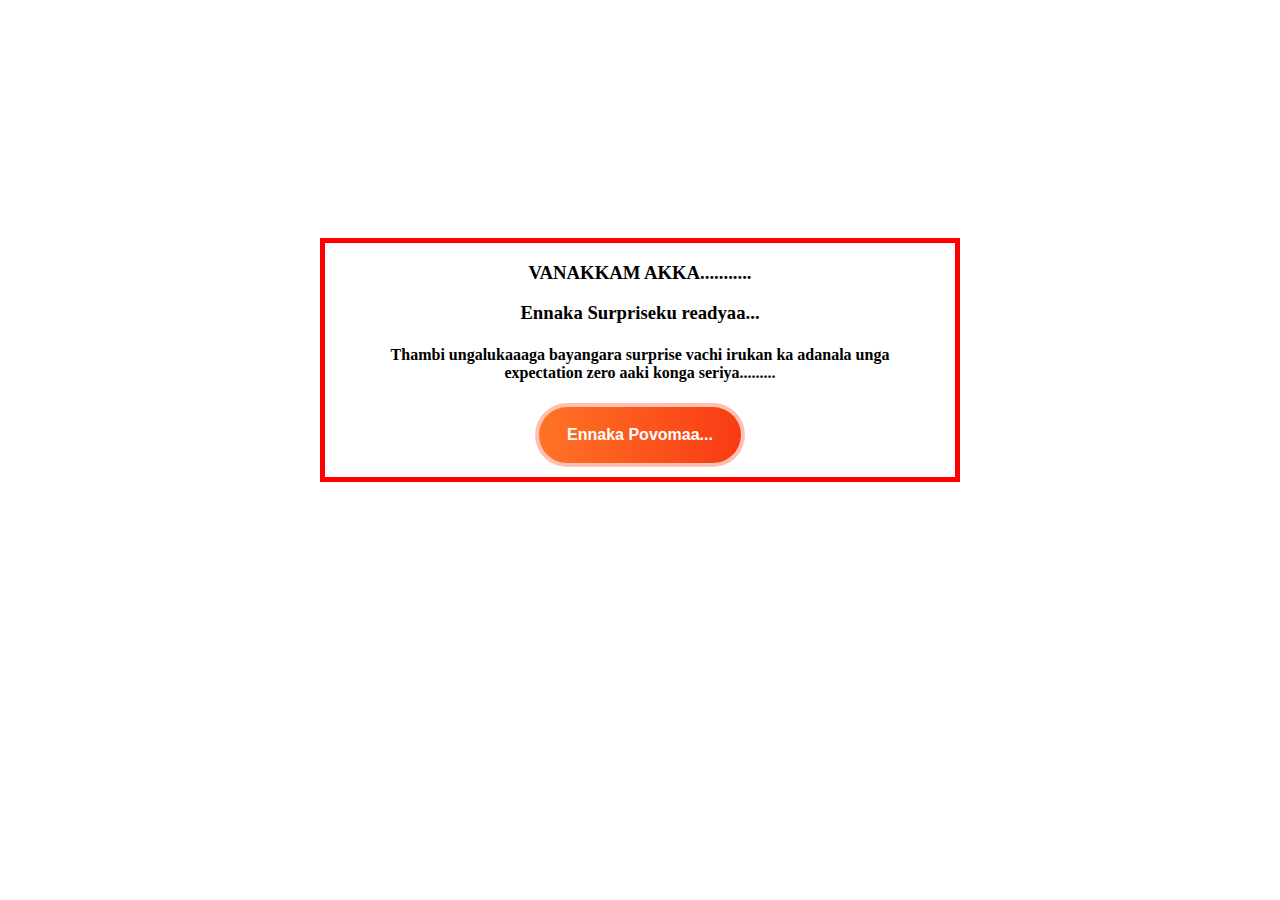
<file: index.html>
<!DOCTYPE html>
<html lang="en">
<head>
    <meta charset="UTF-8">
    <meta name="viewport" content="width=device-width, initial-scale=1.0">
    <title>Happy Birthday</title>
    <link rel="stylesheet" href="style.css">
</head>
<body class="body">
    <div id="warning">
        <h3>VANAKKAM AKKA...........</h3>
        <h3>Ennaka Surpriseku readyaa...</h3>
        <h4>Thambi ungalukaaaga bayangara surprise vachi irukan ka adanala unga expectation zero aaki konga seriya.........</h4>
        <a href="spotify.html" rel="noopener noreferrer"><button class="button-77" role="button" style="margin-bottom: 10px;">Ennaka Povomaa...</button></a>


    </div>
</body>
</html>
</file>
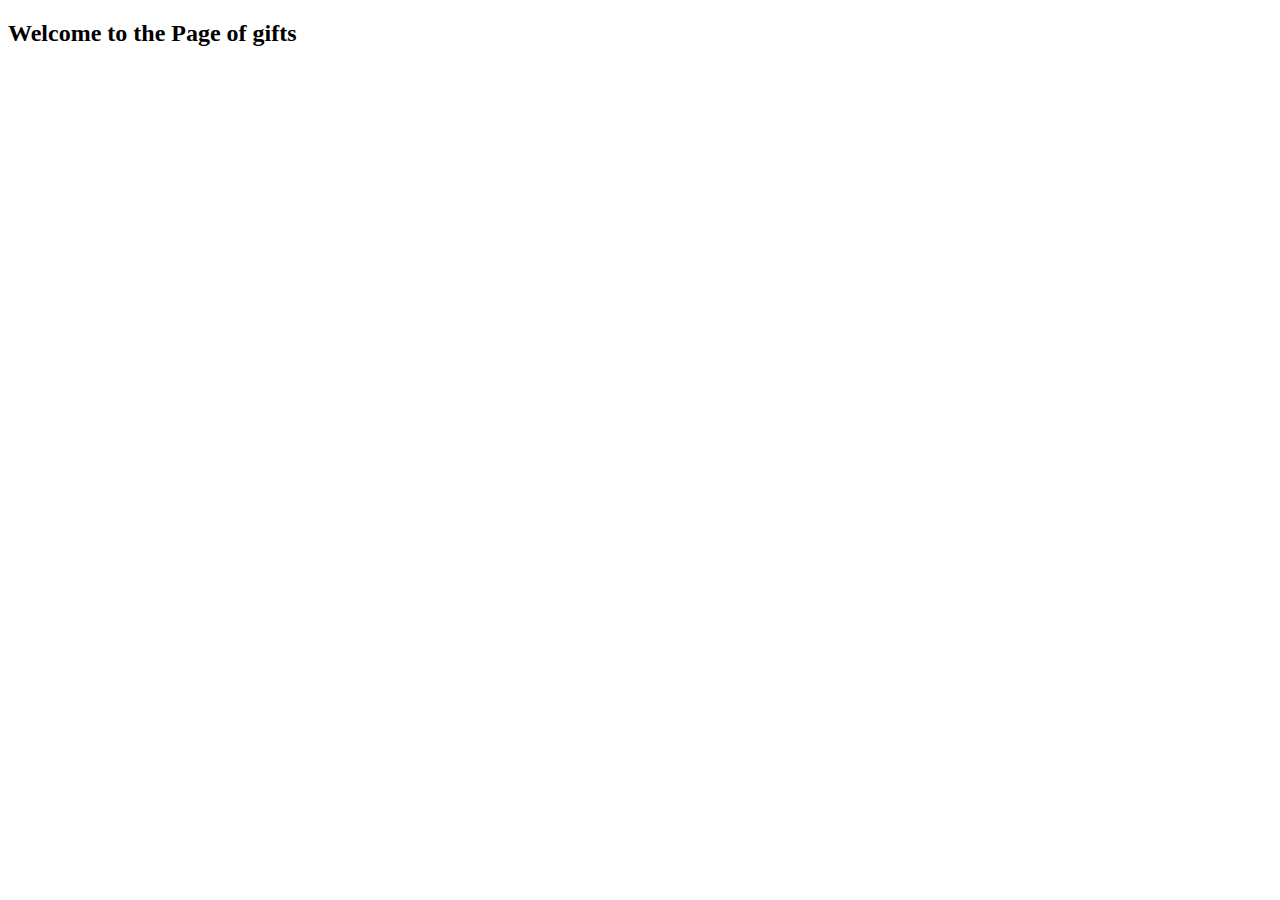
<file: gift.html>
<!DOCTYPE html>
<html lang="en">
<head>
    <meta charset="UTF-8">
    <meta name="viewport" content="width=device-width, initial-scale=1.0">
    <title>Gift for Kaviyazhini</title>
</head>
<body>
    <h2>Welcome to the Page of gifts</h2>
</body>
</html>
</file>
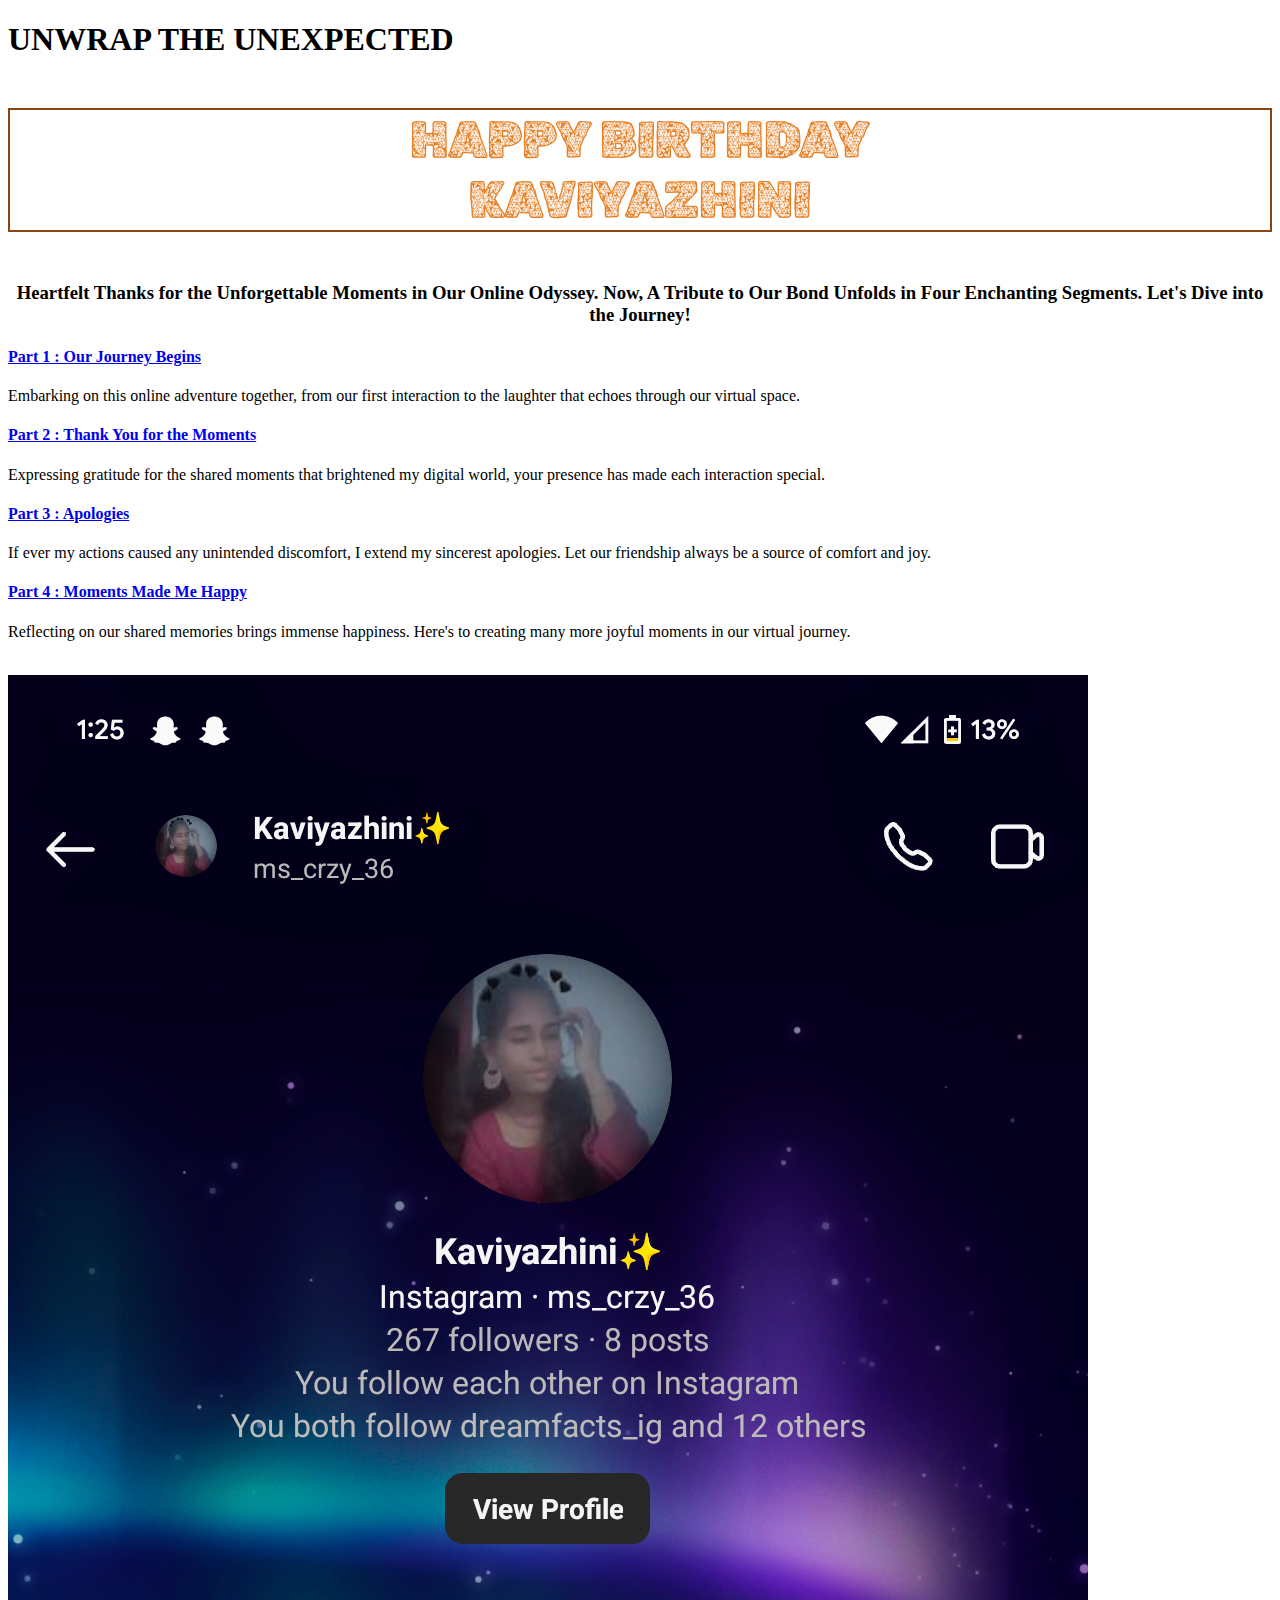
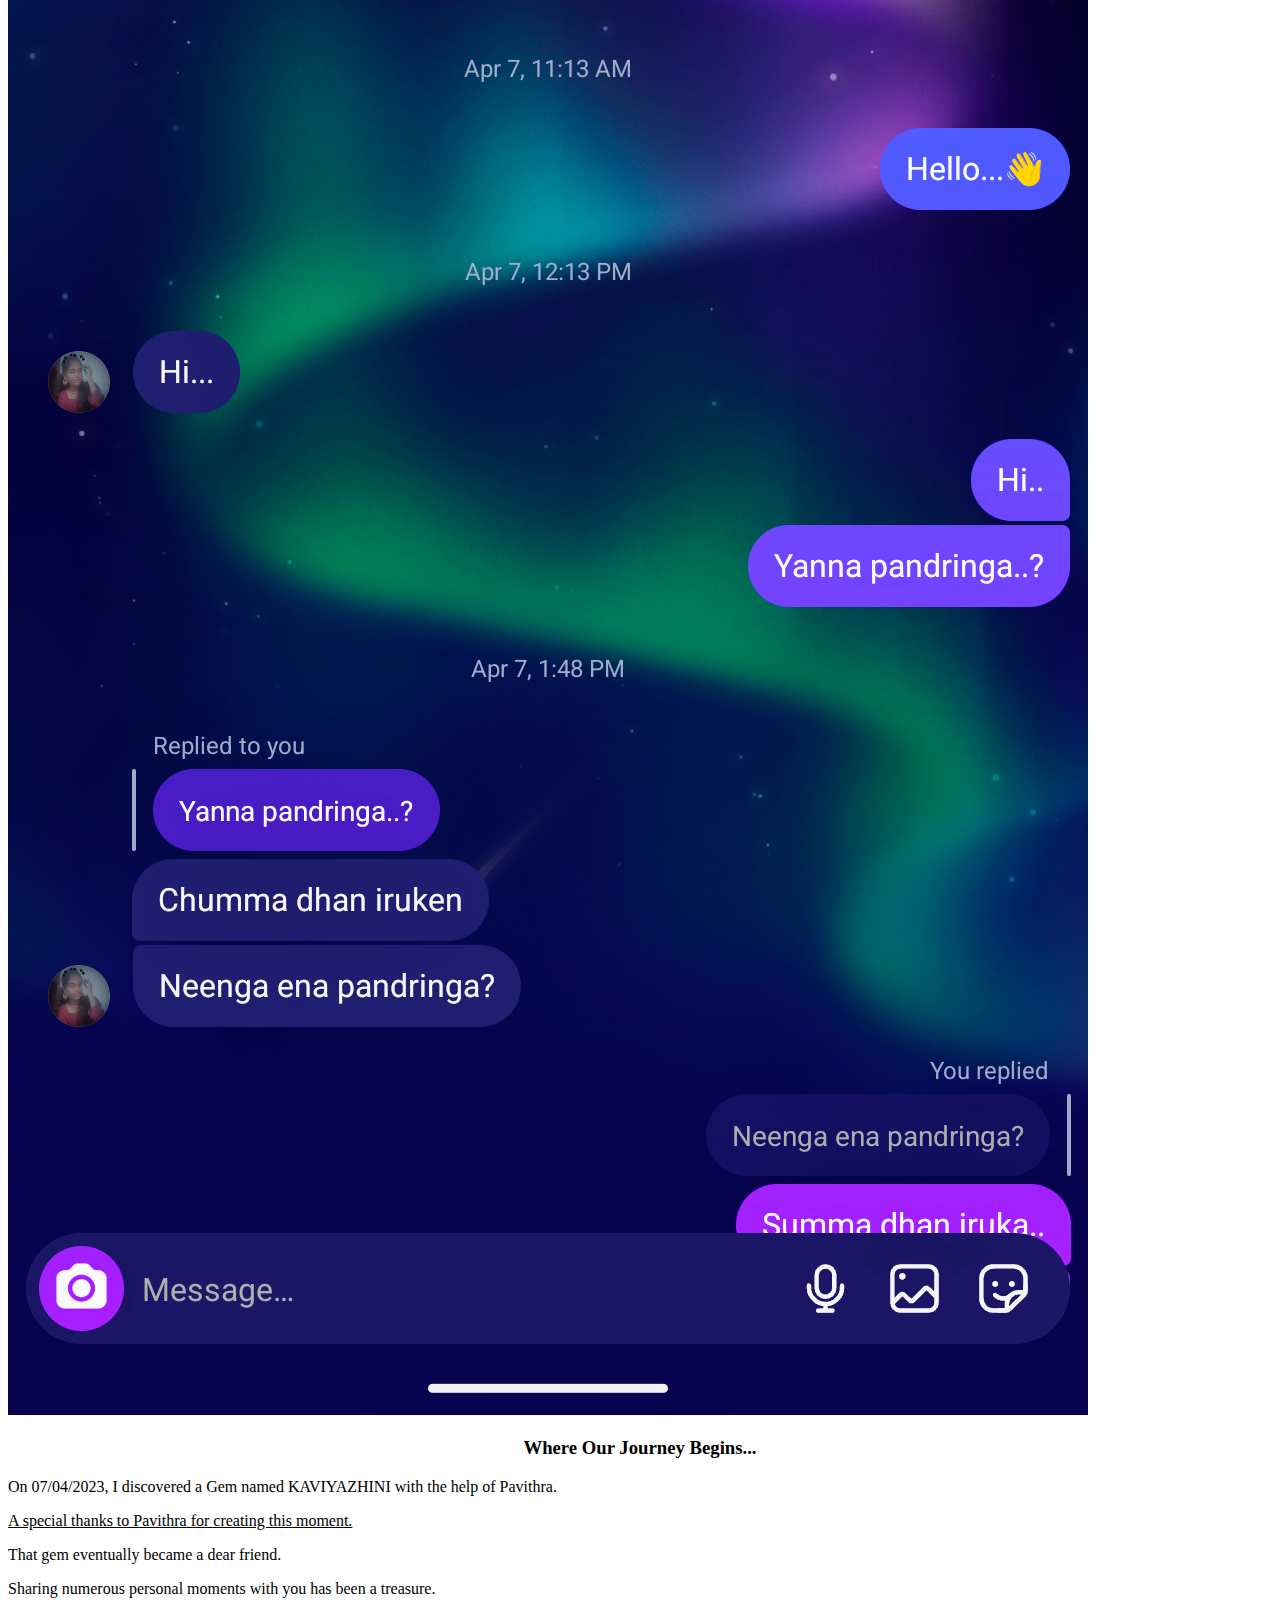
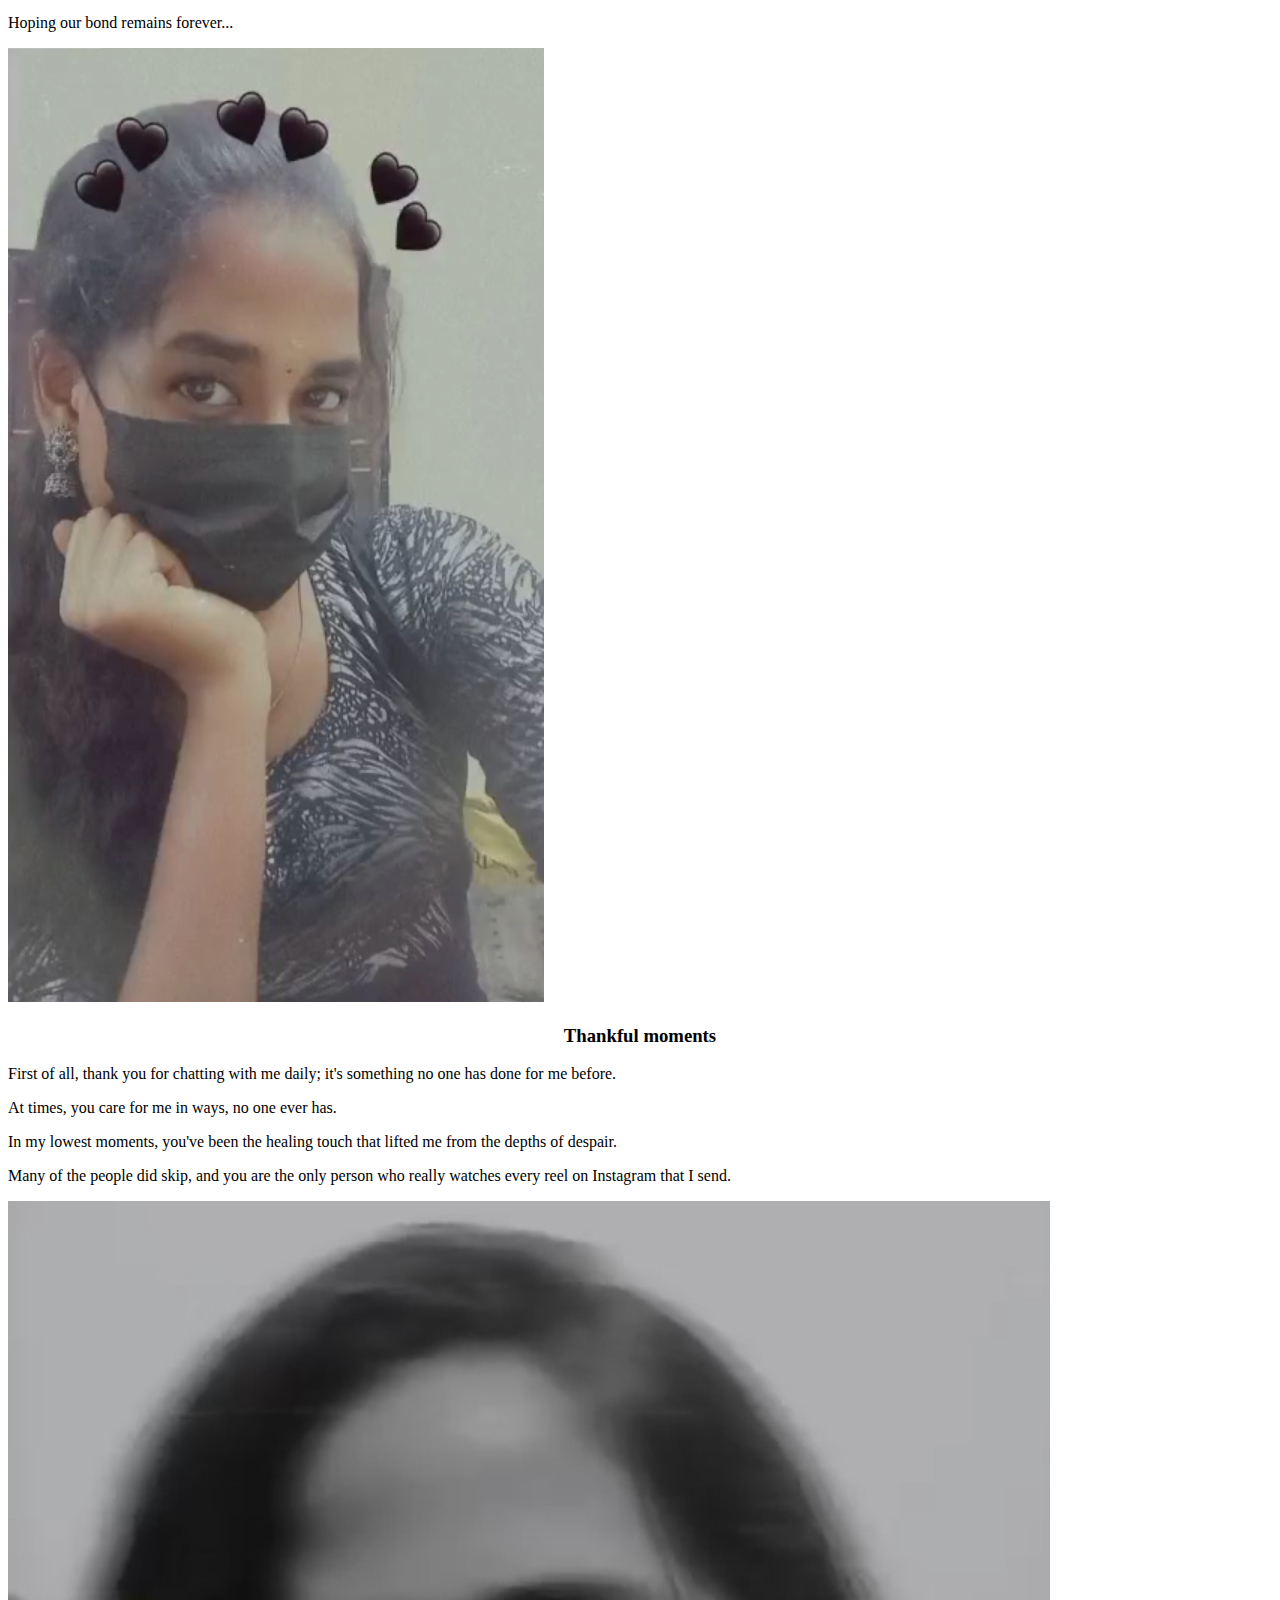
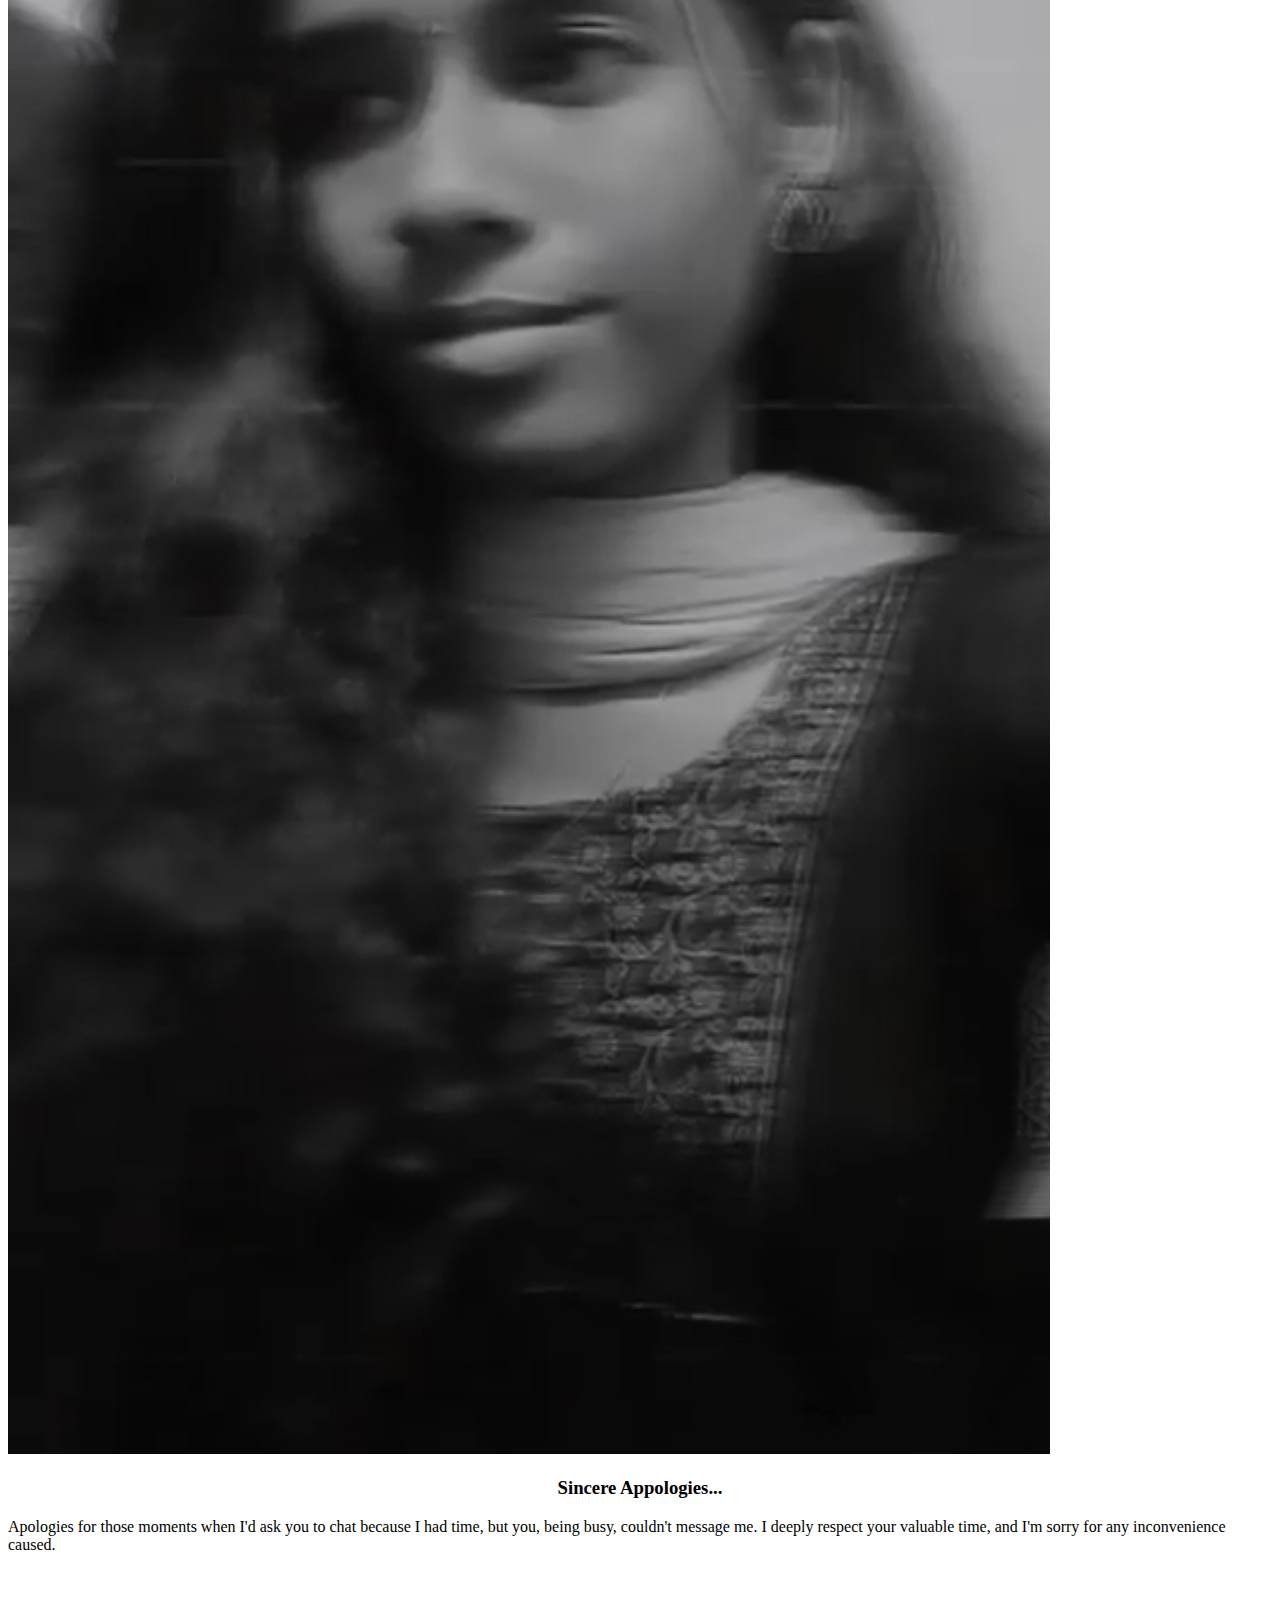
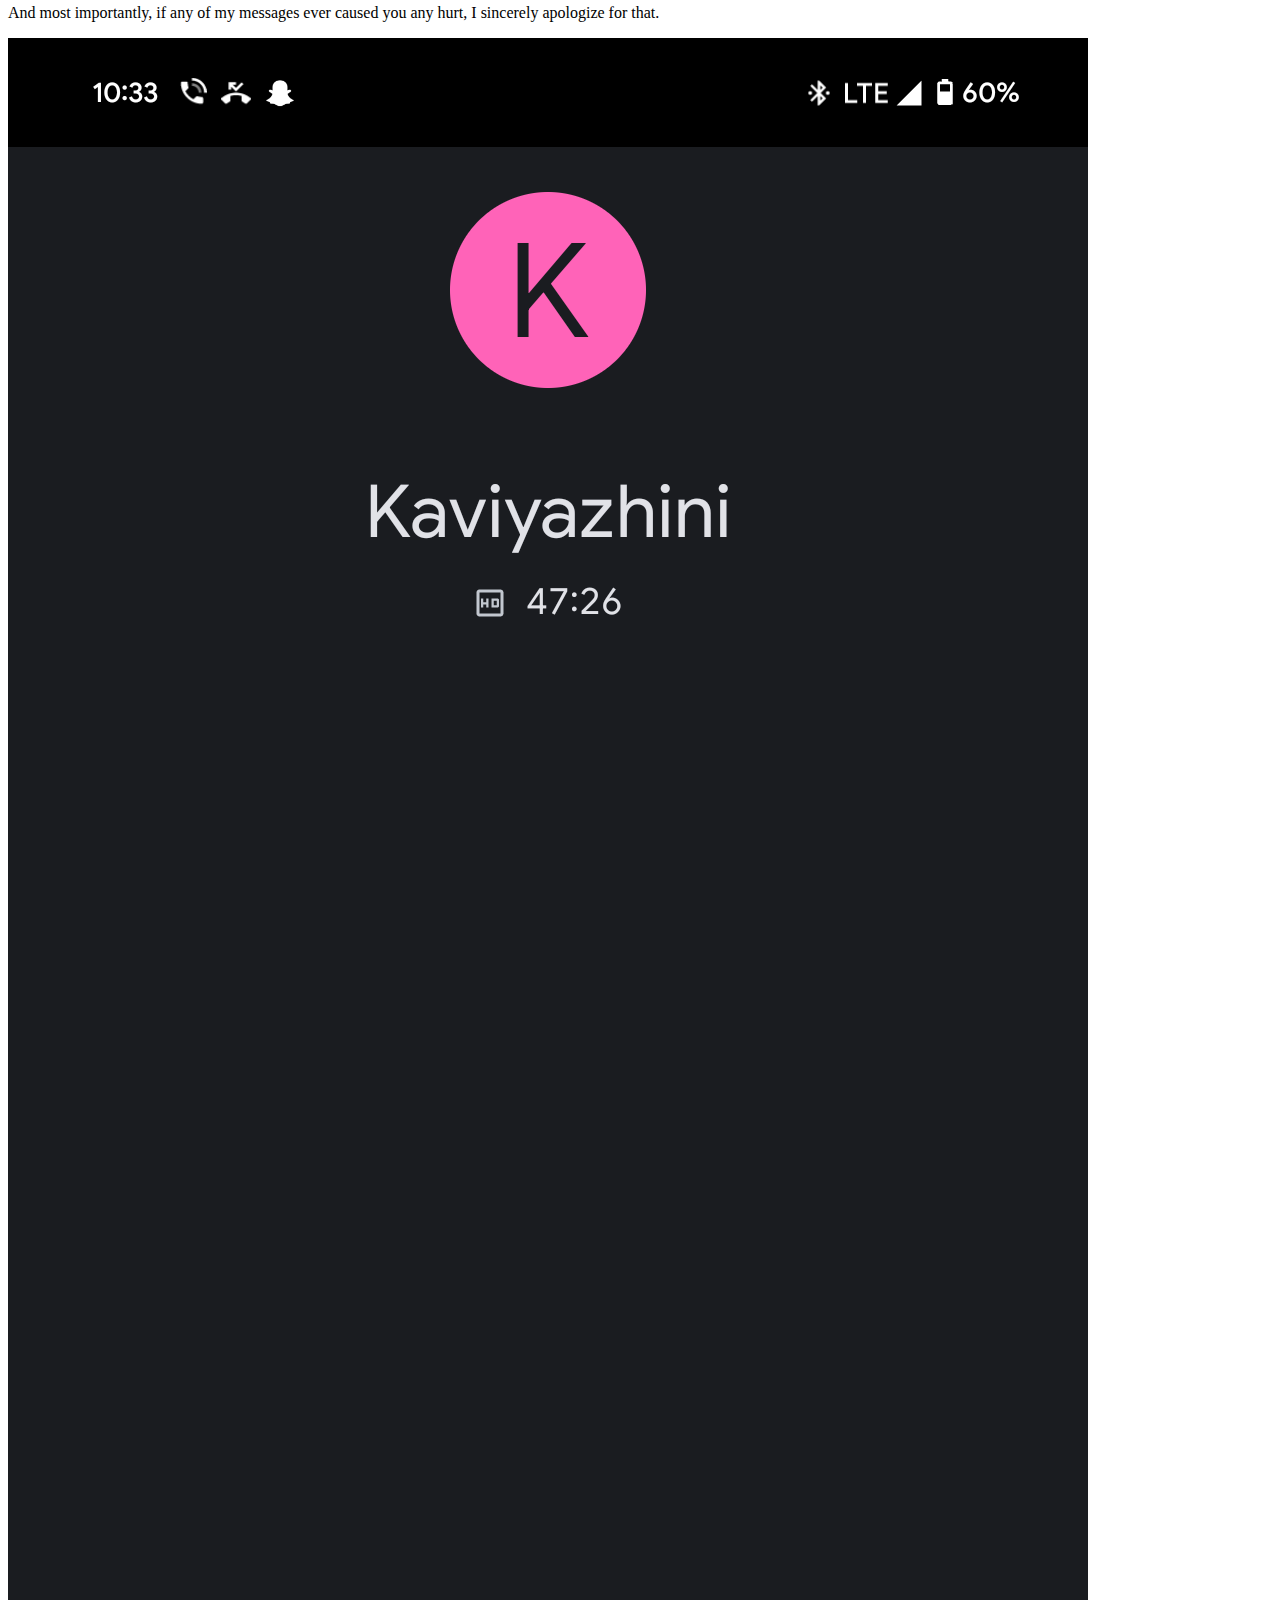
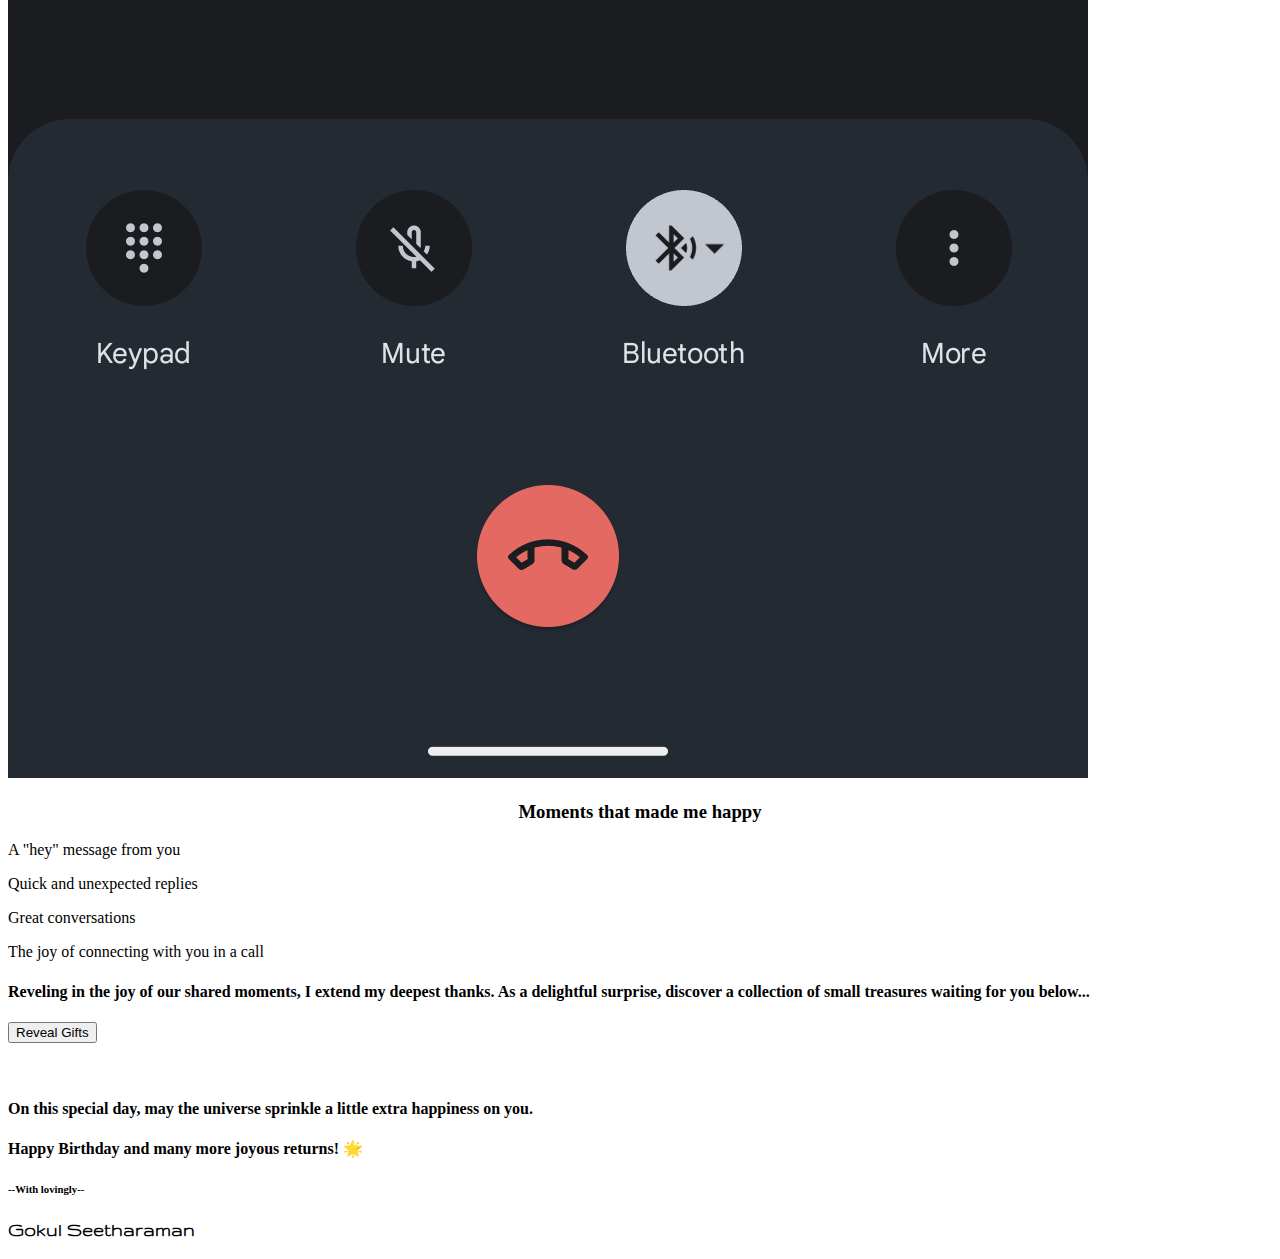
<file: homee.html>
<!DOCTYPE html>
<html lang="en">
<head>
    <meta charset="UTF-8">
    <meta name="viewport" content="width=device-width, initial-scale=1.0">
    <title>Happy Birthday Kaviyazhini</title>
    <link rel="stylesheet" href="styles.css">
    <link rel="preconnect" href="https://fonts.googleapis.com">
    <link rel="preconnect" href="https://fonts.gstatic.com" crossorigin>
    <link href="https://fonts.googleapis.com/css2?family=Merriweather&family=Noto+Serif+Balinese&family=Pixelify+Sans&family=Young+Serif&display=swap" rel="stylesheet">
    <link href="https://fonts.googleapis.com/css2?family=Merriweather&family=Noto+Serif+Balinese&family=Pixelify+Sans&family=Rubik+Doodle+Triangles&family=Rubik+Glitch+Pop&family=Rubik+Maps&family=Young+Serif&display=swap" rel="stylesheet">
    <link href="https://fonts.googleapis.com/css2?family=Bruno+Ace+SC&family=Merriweather&family=Noto+Serif+Balinese&family=Pixelify+Sans&family=Rubik+Doodle+Triangles&family=Rubik+Glitch+Pop&family=Rubik+Maps&family=Young+Serif&display=swap" rel="stylesheet">
    <link href="https://fonts.googleapis.com/css2?family=Bruno+Ace+SC&family=Gruppo&family=Merriweather&family=Noto+Serif+Balinese&family=Pixelify+Sans&family=Rubik+Doodle+Triangles&family=Rubik+Glitch+Pop&family=Rubik+Maps&family=Young+Serif&display=swap" rel="stylesheet">

</head>
<body>
    <h1 id="UNR">UNWRAP THE UNEXPECTED</h1>
    <p id="HBD">HAPPY BIRTHDAY <br> KAVIYAZHINI<p>
<div class="topics">
    <h3 style="text-align: center;">Heartfelt Thanks for the Unforgettable Moments in Our Online Odyssey. Now, A Tribute to Our Bond Unfolds in Four Enchanting Segments. Let's Dive into the Journey!</h3>
    <h4><a href="#jou">Part 1 : Our Journey Begins</a></h4>
    <p>Embarking on this online adventure together, from our first interaction to the laughter that echoes through our virtual space.</p>
    <h4><a href="#tha">Part 2 : Thank You for the Moments</a></h4>
    <p>Expressing gratitude for the shared moments that brightened my digital world, your presence has made each interaction special.</p>
    <h4><a href="#apo">Part 3 : Apologies</a></h4>
    <p>If ever my actions caused any unintended discomfort, I extend my sincerest apologies. Let our friendship always be a source of comfort and joy.</p>
    <h4><a href="#hap">Part 4 : Moments Made Me Happy</a></h4>
    <p>Reflecting on our shared memories brings immense happiness. Here's to creating many more joyful moments in our virtual journey.</p>
</div>
<br>

<div class="content-box">
    <div class="photo">
        <img src="Assets/Screenshot_20231127-132519~2.png" alt="Photo">
    </div>
    <div class="text">
        <h3 style="text-align: center;" id="jou">Where Our Journey Begins...</h3>
        <p>On 07/04/2023, I discovered a Gem named KAVIYAZHINI with the help of Pavithra.</p>
        <p><u>A special thanks to Pavithra for creating this moment.</u></p>
        <p>That gem eventually became a dear friend.</p>
        <p>Sharing numerous personal moments with you has been a treasure.</p>
        <p>Hoping our bond remains forever...</p>
    </div>
</div>

<div class="content-box1">
    <div class="photo1">
        <img src="Assets/Screenshot_20240129-214114~2.png" alt="Photo">
    </div>
    <div class="text1">
        <h3 style="text-align: center;" id="tha">Thankful moments</h3>
        <p>First of all, thank you for chatting with me daily; it's something no one has done for me before.</p>
        <p>At times, you care for me in ways, no one ever has.</p>
        <p>In my lowest moments, you've been the healing touch that lifted me from the depths of despair.</p>
        <p>Many of the people did skip, and you are the only person who really watches every reel on Instagram that I send.</p>
    </div>
</div>

<div class="content-box">
    <div class="photo">
        <img src="Assets/Screenshot_20240129-214056~3.png" alt="Photo">
    </div>
    <div class="text">
        <h3 style="text-align: center;" id="apo">Sincere Appologies...</h3>
        <p>Apologies for those moments when I'd ask you to chat because I had time, but you, being busy, couldn't message me. I deeply respect your valuable time, and I'm sorry for any inconvenience caused.</p>
        <br>
        <p>And most importantly, if any of my messages ever caused you any hurt, I sincerely apologize for that.</p>
    </div>
</div>

<div class="content-box1">
    <div class="photo1">
        <img src="Assets/Screenshot_20240127-223348.png" alt="Photo">
    </div>
    <div class="text1">
        <h3 style="text-align: center;" id="hap">Moments that made me happy</h3>
        <p>A "hey" message from you</p>
        <p>Quick and unexpected replies</p>
        <p>Great conversations</p>
        <p>The joy of connecting with you in a call</p>
    </div>
</div>

<div class="Gifts">
<h4>Reveling in the joy of our shared moments, I extend my deepest thanks. As a delightful surprise, discover a collection of small treasures waiting for you below...</h4>
<a href="gift.html"><button class="button-45" role="button">Reveal Gifts</button></div></a>
</div>
<br><br>

<div id="footer">
<h4>On this special day, may the universe sprinkle a little extra happiness on you.</h4>
<h4>Happy Birthday and many more joyous returns! 🌟</h4>
<h6>--With lovingly--</h6>
<p style="font-family: 'Gruppo', sans-serif; font-size: 20px; font-weight: bolder;">Gokul Seetharaman</p>
</div>





</body>
</html>
</file>
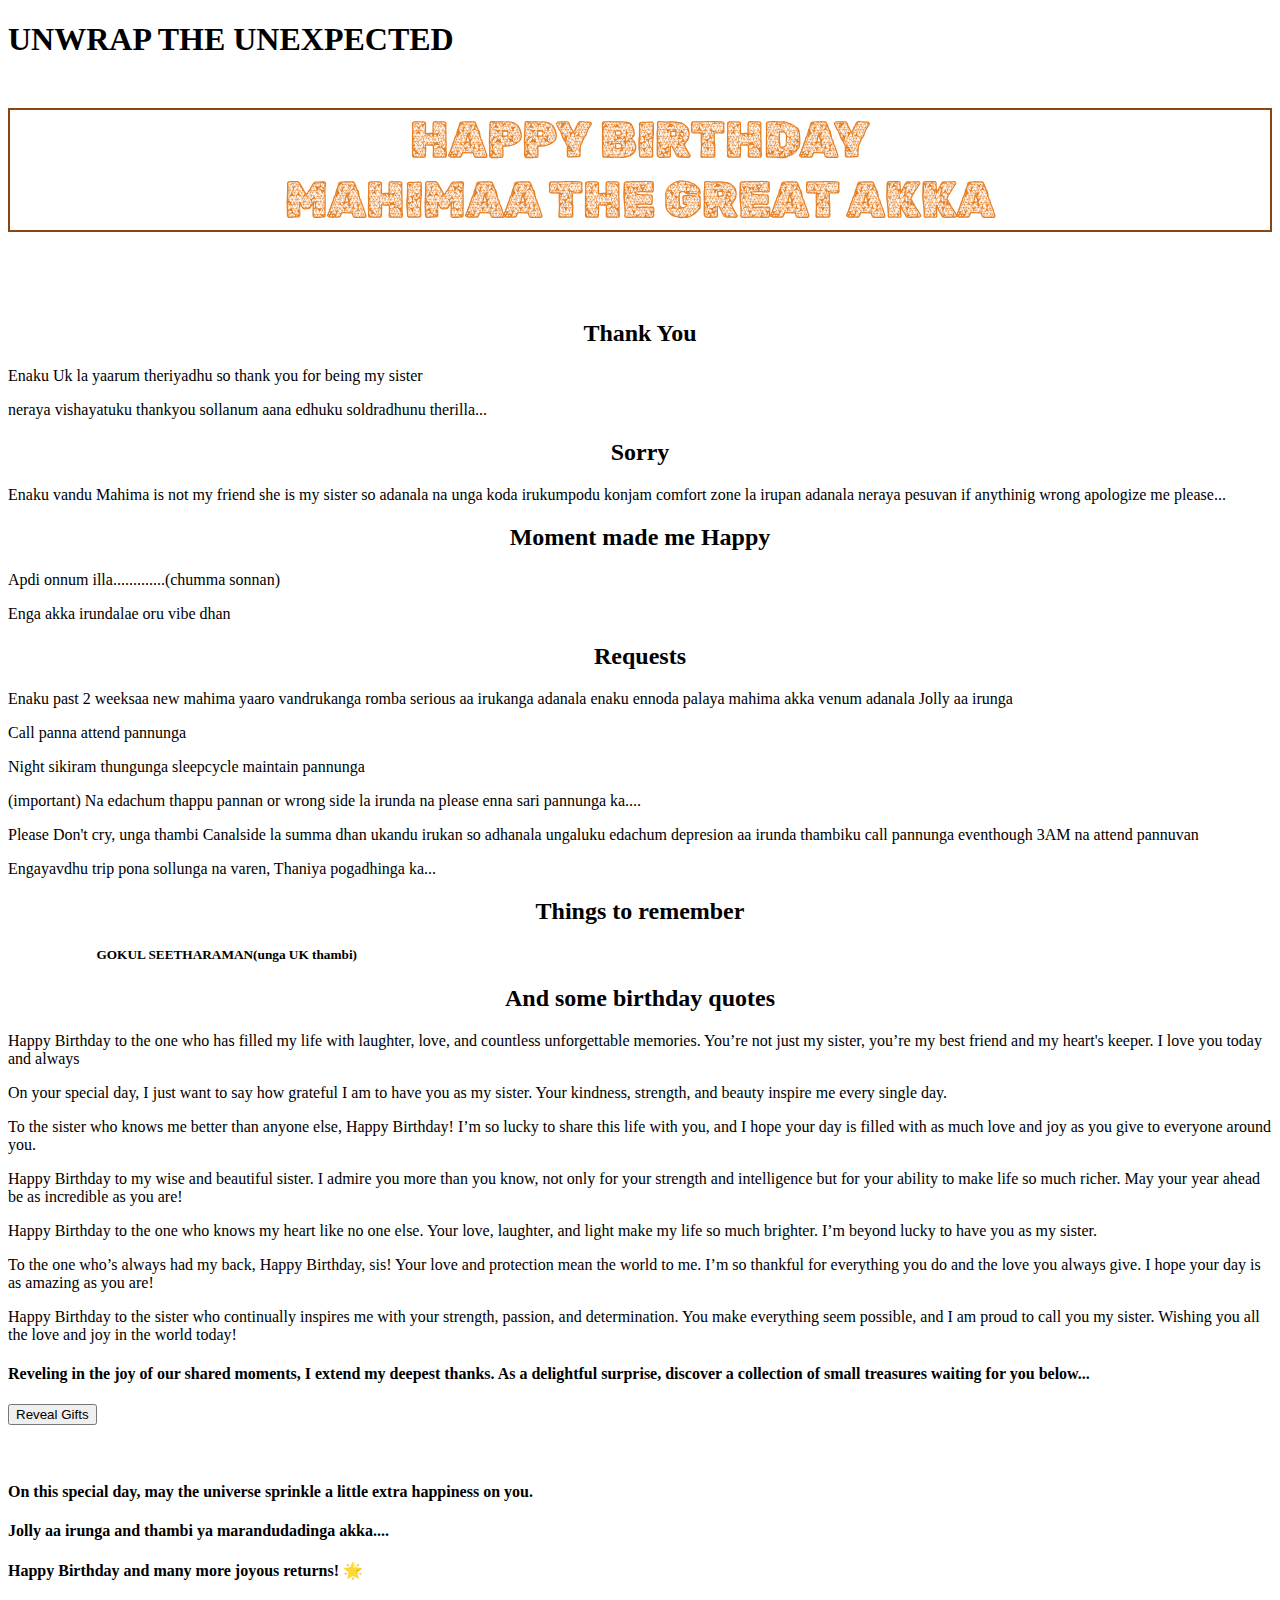
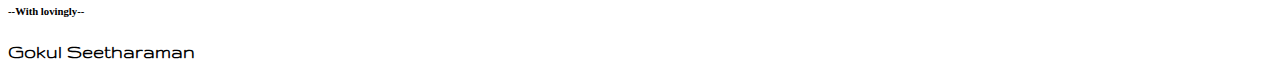
<file: main.html>
<!DOCTYPE html>
<html lang="en">
<head>
    <meta charset="UTF-8">
    <meta name="viewport" content="width=device-width, initial-scale=1.0">
    <title>Happy Birthday Mahima</title>
    <link rel="stylesheet" href="styles.css">
    <link rel="preconnect" href="https://fonts.googleapis.com">
    <link rel="preconnect" href="https://fonts.gstatic.com" crossorigin>
    <link href="https://fonts.googleapis.com/css2?family=Merriweather&family=Noto+Serif+Balinese&family=Pixelify+Sans&family=Young+Serif&display=swap" rel="stylesheet">
    <link href="https://fonts.googleapis.com/css2?family=Merriweather&family=Noto+Serif+Balinese&family=Pixelify+Sans&family=Rubik+Doodle+Triangles&family=Rubik+Glitch+Pop&family=Rubik+Maps&family=Young+Serif&display=swap" rel="stylesheet">
    <link href="https://fonts.googleapis.com/css2?family=Bruno+Ace+SC&family=Merriweather&family=Noto+Serif+Balinese&family=Pixelify+Sans&family=Rubik+Doodle+Triangles&family=Rubik+Glitch+Pop&family=Rubik+Maps&family=Young+Serif&display=swap" rel="stylesheet">
    <link href="https://fonts.googleapis.com/css2?family=Bruno+Ace+SC&family=Gruppo&family=Merriweather&family=Noto+Serif+Balinese&family=Pixelify+Sans&family=Rubik+Doodle+Triangles&family=Rubik+Glitch+Pop&family=Rubik+Maps&family=Young+Serif&display=swap" rel="stylesheet">

</head>
<body>
    <h1 id="UNR">UNWRAP THE UNEXPECTED</h1>
    <p id="HBD">HAPPY BIRTHDAY <br> MAHIMAA THE GREAT AKKA<p>
<!-- <div class="topics">
    <h3 style="text-align: center;">Heartfelt Thanks for the Unforgettable Moments in Our Online Odyssey. Now, A Tribute to Our Bond Unfolds in Four Enchanting Segments. Let's Dive into the Journey!</h3>
    <h4><a href="#tha">Part 1 : Thank You for the Moments</a></h4>
    <p>Expressing gratitude for the shared moments that brightened my digital world, your presence has made each interaction special.</p>
    <h4><a href="#apo">Part 2 : Apologies</a></h4>
    <p>If ever my actions caused any unintended discomfort, I extend my sincerest apologies. Let our friendship always be a source of comfort and joy.</p>
    <h4><a href="#hap">Part 3 : Moments Made Me Happy</a></h4>
    <p>Reflecting on our shared memories brings immense happiness. Here's to creating many more joyful moments in our virtual journey.</p>
</div> -->
<br>

<div class="content-box">
    <h2 style="text-align: center;">Thank You</h2>
    <p>Enaku Uk la yaarum theriyadhu so thank you for being my sister</p>
    <p>neraya vishayatuku thankyou sollanum aana edhuku soldradhunu therilla...</p>

</div>

<div class="content-box">
    <h2 style="text-align: center;">Sorry</h2>
    <p>Enaku vandu Mahima is not my friend she is my sister so adanala na unga koda irukumpodu konjam comfort zone la irupan adanala neraya pesuvan if anythinig wrong apologize me please...</p>
</div>

<div class="content-box">
    <h2 style="text-align: center;">Moment made me Happy</h2>
    <p>Apdi onnum illa.............(chumma sonnan)</p>
    <p>Enga akka irundalae oru vibe dhan</p>
</div>

<div class="content-box">
    <h2 style="text-align: center;">Requests</h2>
    <p>Enaku past 2 weeksaa new mahima yaaro vandrukanga romba serious aa irukanga adanala enaku ennoda palaya mahima akka venum adanala Jolly aa irunga</p>
    <p>Call panna attend pannunga</p>
    <p>Night sikiram thungunga sleepcycle maintain pannunga</p>
    <p>(important) Na edachum thappu pannan or wrong side la irunda na please enna sari pannunga ka....</p>
    <p>Please Don't cry, unga thambi Canalside la summa dhan ukandu irukan so adhanala ungaluku edachum depresion aa irunda thambiku call pannunga eventhough 3AM na attend pannuvan</p>
    <p>Engayavdhu trip pona sollunga na varen, Thaniya pogadhinga ka...</p>
    <p></p>
</div>

<div class="content-box">
    <h2 style="text-align: center;">Things to remember</h2>
    <h5 style="padding-left: 7%;">GOKUL SEETHARAMAN(unga UK thambi)</h5>
</div>

<div class="content-box">
    <h2 style="text-align: center;">And some birthday quotes</h2>
    <p>Happy Birthday to the one who has filled my life with laughter, love, and countless unforgettable memories. You’re not just my sister, you’re my best friend and my heart's keeper. I love you today and always</p>
    <p>On your special day, I just want to say how grateful I am to have you as my sister. Your kindness, strength, and beauty inspire me every single day.</p>
    <p>To the sister who knows me better than anyone else, Happy Birthday! I’m so lucky to share this life with you, and I hope your day is filled with as much love and joy as you give to everyone around you.</p>
    <p>Happy Birthday to my wise and beautiful sister. I admire you more than you know, not only for your strength and intelligence but for your ability to make life so much richer. May your year ahead be as incredible as you are!</p>
    <p>Happy Birthday to the one who knows my heart like no one else. Your love, laughter, and light make my life so much brighter. I’m beyond lucky to have you as my sister.</p>
    <p>To the one who’s always had my back, Happy Birthday, sis! Your love and protection mean the world to me. I’m so thankful for everything you do and the love you always give. I hope your day is as amazing as you are!</p>
    <p>Happy Birthday to the sister who continually inspires me with your strength, passion, and determination. You make everything seem possible, and I am proud to call you my sister. Wishing you all the love and joy in the world today!</p>
</div>

<div class="Gifts">
<h4>Reveling in the joy of our shared moments, I extend my deepest thanks. As a delightful surprise, discover a collection of small treasures waiting for you below...</h4>
<a href="gift.html"><button class="button-45" role="button">Reveal Gifts</button></div></a>
</div>
<br><br>

<div id="footer">
<h4>On this special day, may the universe sprinkle a little extra happiness on you.</h4>
<h4>Jolly aa irunga and thambi ya marandudadinga akka....</h4>
<h4>Happy Birthday and many more joyous returns! 🌟</h4>
<h6>--With lovingly--</h6>
<p style="font-family: 'Gruppo', sans-serif; font-size: 20px; font-weight: bolder;">Gokul Seetharaman</p>
</div>





</body>
</html>
</file>
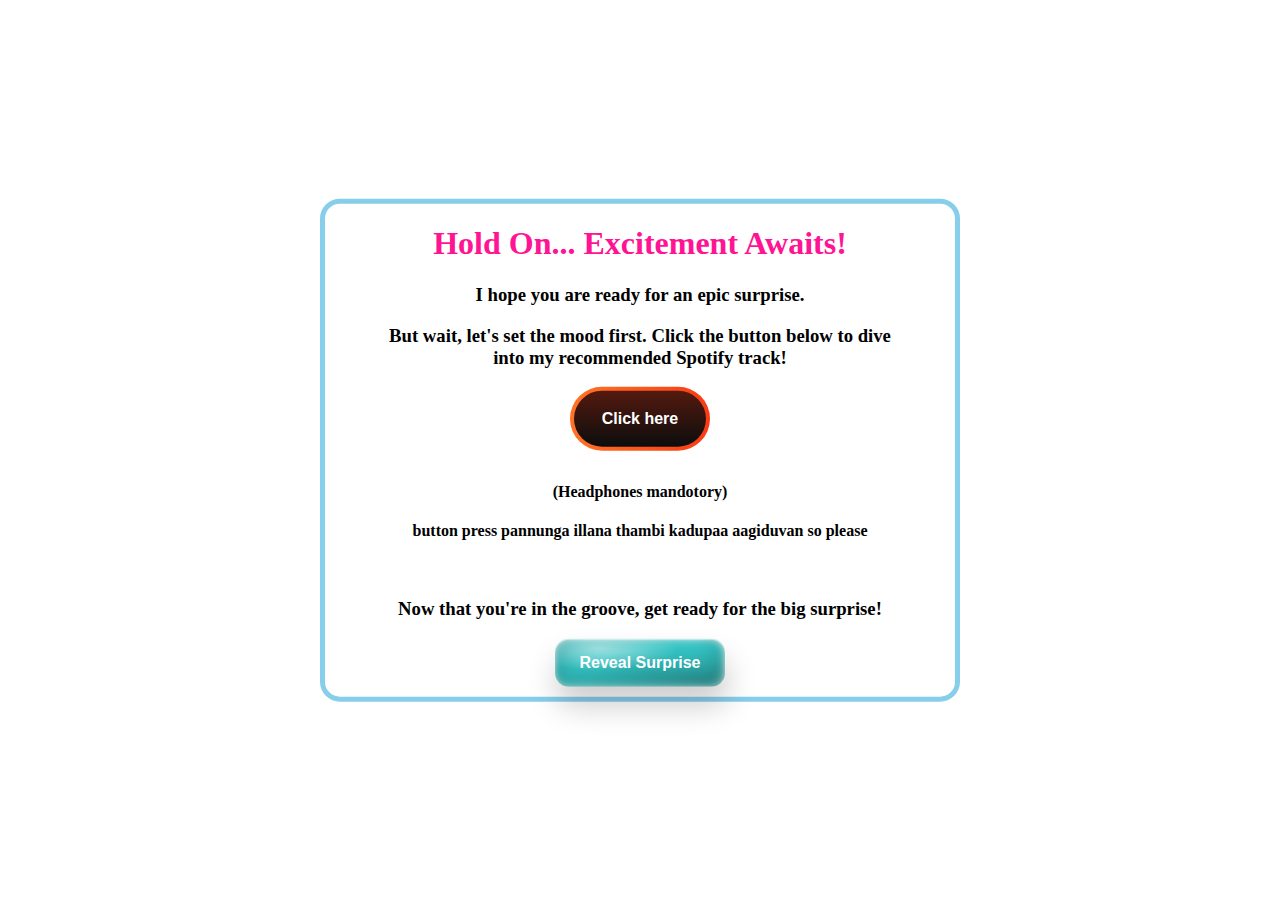
<file: spotify.html>
<!DOCTYPE html>
<html lang="en">
<head>
    <meta charset="UTF-8">
    <meta name="viewport" content="width=device-width, initial-scale=1.0">
    <title>Wait pannu ka...</title>
    <link rel="stylesheet" href="style.css">
</head>
<body class="body">
    <div id="wait">
        <h1 style="color: deeppink;">Hold On... Excitement Awaits!</h1>
        <h3>I hope you are ready for an epic surprise.</h3>
        <h3>But wait, let's set the mood first.  Click the button below to dive into my recommended Spotify track!</h3>
        <a href="https://open.spotify.com/track/2R5iTxkCln6NLTw6l0kjWw?si=8318420b02ed42d7" rel="noopener noreferrer"><button class="button-78" role="button" style="margin-bottom: 10px;">Click here</button></a>
        <h4>(Headphones mandotory)</h4>
        <h4>button press pannunga illana thambi kadupaa aagiduvan so please</h4>
        <br>
        <h3>Now that you're in the groove, get ready for the big surprise!</h3>
        <a href="main.html" rel="noopener noreferrer"><button class="button-91" role="button"  style="margin-bottom: 10px;">Reveal Surprise</button></a>
    </div>

</body>
</html>

<!--
        <h1>Hey... Wait</h1>
        <h3>I Hope you are ready to the Surprise</h3>
        <h3>Before that i want to set mood, so please click below button </h3>
        <h4>This will redirect you to spotify and play that song please, Ths is my recomandation</h4>
        

-->
</file>
<file: style.css>
.body{
    font-family: Cambria, Cochin, Georgia, Times, 'Times New Roman', serif;
    height: 100%;
    width: 100%;
    overflow-x: hidden;
}

a:link {
    color: white;
    text-decoration: none;
}
  
a:visited {
    color: white;
    text-decoration: none;
}

a:hover {
    color: white;
    text-decoration: none;
}
  
a:active {
    color: white;
    text-decoration: none;
}
#warning{
    top: 40%;
    left: 50%;
    transform: translate(-50%, -50%);
    border: 5px;
    border-style: solid;
    border-color: red;
    position: absolute;
    align-content: center;
    padding: 0 50px 0 50px;
    text-align: center;
}
#wait{
  top: 50%;
  left: 50%;
  transform: translate(-50%, -50%);
  border: 5px;
  border-style: solid;
  border-color: skyblue;
  border-radius: 20px;
  position: absolute;
  align-content: center;
  padding: 0 50px 0 50px;
  text-align: center;
}
.button-77 {
    align-items: center;
    appearance: none;
    background-clip: padding-box;
    background-color: initial;
    background-image: none;
    border-style: none;
    box-sizing: border-box;
    color: #fff;
    cursor: pointer;
    display: inline-block;
    flex-direction: row;
    flex-shrink: 0;
    font-family: Eina01,sans-serif;
    font-size: 16px;
    font-weight: 800;
    justify-content: center;
    line-height: 24px;
    margin: 0;
    min-height: 64px;
    outline: none;
    overflow: visible;
    padding: 19px 26px;
    pointer-events: auto;
    position: relative;
    text-align: center;
    text-decoration: none;
    text-transform: none;
    user-select: none;
    -webkit-user-select: none;
    touch-action: manipulation;
    vertical-align: middle;
    width: auto;
    word-break: keep-all;
    z-index: 0;
  }
  
  @media (min-width: 768px) {
    .button-77 {
      padding: 19px 32px;
    }
  }
  
  .button-77:before,
  .button-77:after {
    border-radius: 80px;
  }
  
  .button-77:before {
    background-color: rgba(249, 58, 19, .32);
    content: "";
    display: block;
    height: 100%;
    left: 0;
    overflow: hidden;
    position: absolute;
    top: 0;
    width: 100%;
    z-index: -2;
  }
  
  .button-77:after {
    background-color: initial;
    background-image: linear-gradient(92.83deg, #ff7426 0, #f93a13 100%);
    bottom: 4px;
    content: "";
    display: block;
    left: 4px;
    overflow: hidden;
    position: absolute;
    right: 4px;
    top: 4px;
    transition: all 100ms ease-out;
    z-index: -1;
  }
  
  .button-77:hover:not(:disabled):after {
    bottom: 0;
    left: 0;
    right: 0;
    top: 0;
    transition-timing-function: ease-in;
  }
  
  .button-77:active:not(:disabled) {
    color: #ccc;
  }
  
  .button-77:active:not(:disabled):after {
    background-image: linear-gradient(0deg, rgba(0, 0, 0, .2), rgba(0, 0, 0, .2)), linear-gradient(92.83deg, #ff7426 0, #f93a13 100%);
    bottom: 4px;
    left: 4px;
    right: 4px;
    top: 4px;
  }
  
  .button-77:disabled {
    cursor: default;
    opacity: .24;
  }


  .button-78 {
    align-items: center;
    appearance: none;
    background-clip: padding-box;
    background-color: initial;
    background-image: none;
    border-style: none;
    box-sizing: border-box;
    color: #fff;
    cursor: pointer;
    display: inline-block;
    flex-direction: row;
    flex-shrink: 0;
    font-family: Eina01,sans-serif;
    font-size: 16px;
    font-weight: 800;
    justify-content: center;
    line-height: 24px;
    margin: 0;
    min-height: 64px;
    outline: none;
    overflow: visible;
    padding: 19px 26px;
    pointer-events: auto;
    position: relative;
    text-align: center;
    text-decoration: none;
    text-transform: none;
    user-select: none;
    -webkit-user-select: none;
    touch-action: manipulation;
    vertical-align: middle;
    width: auto;
    word-break: keep-all;
    z-index: 0;
  }
  
  @media (min-width: 768px) {
    .button-78 {
      padding: 19px 32px;
    }
  }
  
  .button-78:before,
  .button-78:after {
    border-radius: 80px;
  }
  
  .button-78:before {
    background-image: linear-gradient(92.83deg, #ff7426 0, #f93a13 100%);
    content: "";
    display: block;
    height: 100%;
    left: 0;
    overflow: hidden;
    position: absolute;
    top: 0;
    width: 100%;
    z-index: -2;
  }
  
  .button-78:after {
    background-color: initial;
    background-image: linear-gradient(#541a0f 0, #0c0d0d 100%);
    bottom: 4px;
    content: "";
    display: block;
    left: 4px;
    overflow: hidden;
    position: absolute;
    right: 4px;
    top: 4px;
    transition: all 100ms ease-out;
    z-index: -1;
  }
  
  .button-78:hover:not(:disabled):before {
    background: linear-gradient(92.83deg, rgb(255, 116, 38) 0%, rgb(249, 58, 19) 100%);
  }
  
  .button-78:hover:not(:disabled):after {
    bottom: 0;
    left: 0;
    right: 0;
    top: 0;
    transition-timing-function: ease-in;
    opacity: 0;
  }
  
  .button-78:active:not(:disabled) {
    color: #ccc;
  }
  
  .button-78:active:not(:disabled):before {
    background-image: linear-gradient(0deg, rgba(0, 0, 0, .2), rgba(0, 0, 0, .2)), linear-gradient(92.83deg, #ff7426 0, #f93a13 100%);
  }
  
  .button-78:active:not(:disabled):after {
    background-image: linear-gradient(#541a0f 0, #0c0d0d 100%);
    bottom: 4px;
    left: 4px;
    right: 4px;
    top: 4px;
  }
  
  .button-78:disabled {
    cursor: default;
    opacity: .24;
  }


 
  /* CSS */
  .button-91 {
    color: #fff;
    padding: 15px 25px;
    background-color: #38D2D2;
    background-image: radial-gradient(93% 87% at 87% 89%, rgba(0, 0, 0, 0.23) 0%, transparent 86.18%), radial-gradient(66% 66% at 26% 20%, rgba(255, 255, 255, 0.55) 0%, rgba(255, 255, 255, 0) 69.79%, rgba(255, 255, 255, 0) 100%);
    box-shadow: inset -3px -3px 9px rgba(255, 255, 255, 0.25), inset 0px 3px 9px rgba(255, 255, 255, 0.3), inset 0px 1px 1px rgba(255, 255, 255, 0.6), inset 0px -8px 36px rgba(0, 0, 0, 0.3), inset 0px 1px 5px rgba(255, 255, 255, 0.6), 2px 19px 31px rgba(0, 0, 0, 0.2);
    border-radius: 14px;
    font-weight: bold;
    font-size: 16px;
  
    border: 0;
  
    user-select: none;
    -webkit-user-select: none;
    touch-action: manipulation;
  
    cursor: pointer;
  }

#giftt{
  text-align: center;
  
}

#giftt a:link{
  color: black;
  text-decoration: dashed;
}

#giftt a:visited{
  color: blue;
  text-decoration: dashed;
}

#giftt a:hover{
  color: blue;
  text-decoration: dashed;
}

#giftt a:active{
  color: blue;
  text-decoration: dashed;
}

#choco{
 padding-left: 20px;
 padding-right: 20px;
}


.button-18 {
  align-items: center;
  background-color: #0A66C2;
  border: 0;
  border-radius: 100px;
  box-sizing: border-box;
  color: #ffffff;
  cursor: pointer;
  display: inline-flex;
  font-family: -apple-system, system-ui, system-ui, "Segoe UI", Roboto, "Helvetica Neue", "Fira Sans", Ubuntu, Oxygen, "Oxygen Sans", Cantarell, "Droid Sans", "Apple Color Emoji", "Segoe UI Emoji", "Segoe UI Symbol", "Lucida Grande", Helvetica, Arial, sans-serif;
  font-size: 16px;
  font-weight: 600;
  justify-content: center;
  line-height: 20px;
  max-width: 480px;
  min-height: 40px;
  min-width: 0px;
  overflow: hidden;
  padding: 0px;
  padding-left: 20px;
  padding-right: 20px;
  text-align: center;
  touch-action: manipulation;
  transition: background-color 0.167s cubic-bezier(0.4, 0, 0.2, 1) 0s, box-shadow 0.167s cubic-bezier(0.4, 0, 0.2, 1) 0s, color 0.167s cubic-bezier(0.4, 0, 0.2, 1) 0s;
  user-select: none;
  -webkit-user-select: none;
  vertical-align: middle;
}

.button-18:hover,
.button-18:focus { 
  background-color: #16437E;
  color: #ffffff;
}

.button-18:active {
  background: #09223b;
  color: rgb(255, 255, 255, .7);
}

.button-18:disabled { 
  cursor: not-allowed;
  background: rgba(0, 0, 0, .08);
  color: rgba(0, 0, 0, .3);
}
</file>
<file: styles.css>
.body{
    font-family: Cambria, Cochin, Georgia, Times, 'Times New Roman', serif;
    height: 100%;
    width: 100%;
    overflow-x: hidden;
    background-color: bisque;
}

#HBD{
    font-family:'Rubik Doodle Triangles', system-ui;
    text-align: center;
    color: #e67e22;
    font-size: 50px;
    border: 2px saddlebrown solid;


    
}
</file>
